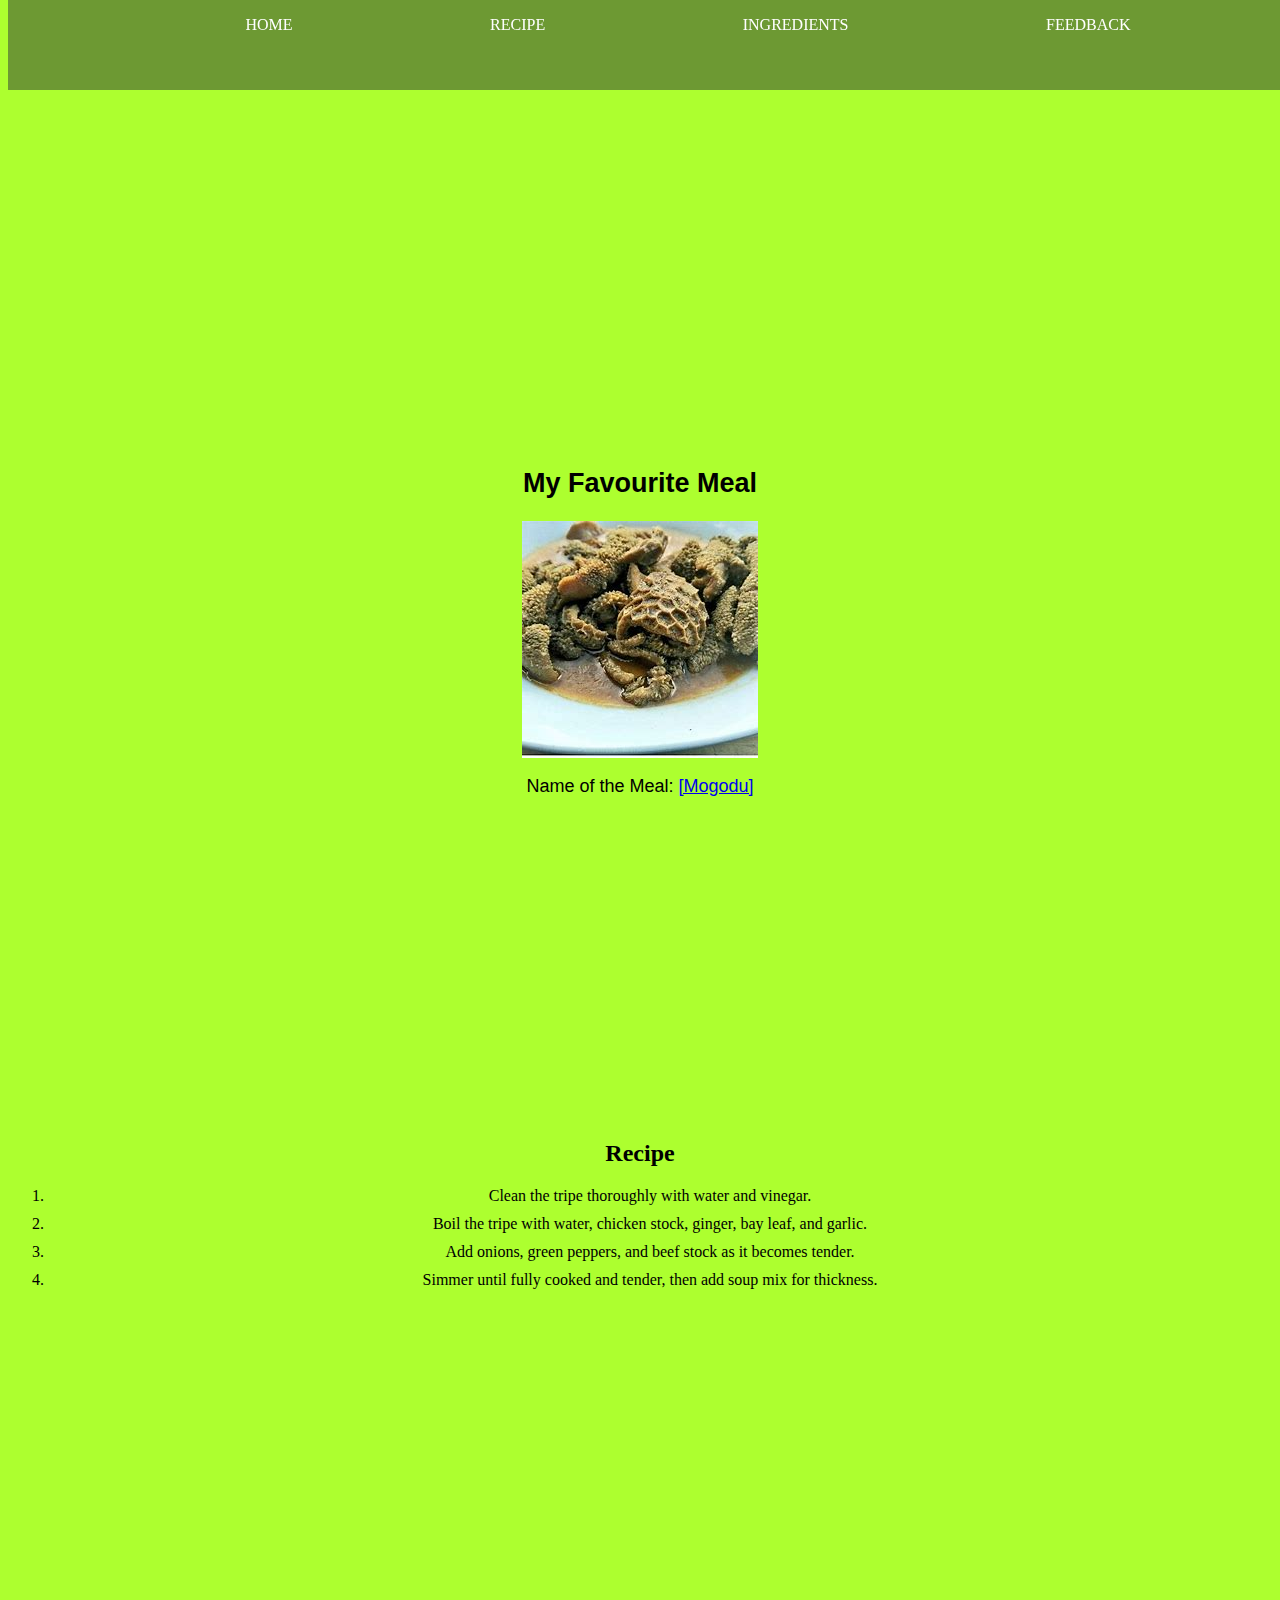
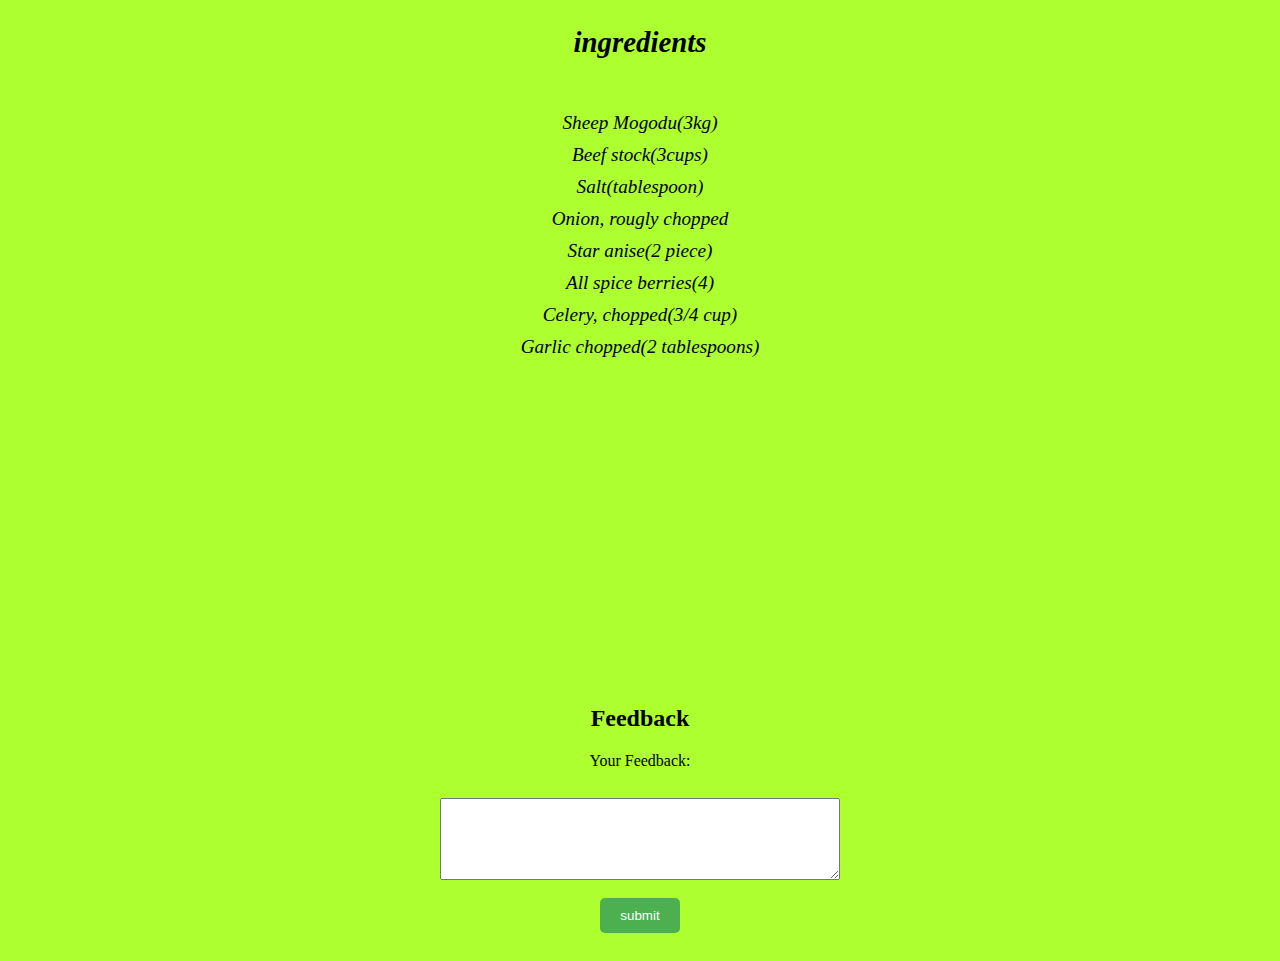
<file: Index.html>
<!DOCTYPE html>
<html lang="en">
<head>
    <meta charset="UTF-8">
    <meta name="viewport" content="width=device-width, initial-scale=1.0">
    <title>Favorite Meal Website</title>
    <link rel="Stylesheet" href="Index.css">
</head>
<body>
    <header>
        <nav>
            <ul>
                <li><a href="#home">Home</a></li>
                <li><a href="#recipe">recipe</a></li>
                <li><a href="#ingrediemts">Ingredients</a></li>
                <li><a href="#feedback">Feedback</a></li>
            </ul>
        </nav>
        
    </header>
    <section id="home">
                <h2>My Favourite Meal</h2>
                <img src="Mogodu.jpg" alt="Mogodu">
                <p>Name of the Meal: <a href="/Ingredients.html">[Mogodu]</a>
                </p>
            </section>
            <section id="recipe">
                <h2>Recipe</h2>
                <ol>
                    <li>Clean the tripe thoroughly with water and vinegar.
                    </li>
                    <li>Boil the tripe with water, chicken stock, ginger, bay leaf, and garlic.</li>
                    <li>Add onions, green peppers, and beef stock as it becomes tender.
                    </li>
                    <li>Simmer until fully cooked and tender, then add soup mix for thickness.
                    </li>
                </ol>
            </section>
            
            <section id="ingredients">
                <h2>ingredients</h2>
                <ul>
                <li>Sheep Mogodu(3kg)</li>
                <li>Beef stock(3cups)</li>
                <li>Salt(tablespoon)</li>
                <li>Onion, rougly chopped</li>
                <li>Star anise(2 piece)</li>
                <li>All spice berries(4)</li>
                <li>Celery, chopped(3/4 cup)</li>
                <li>Garlic chopped(2 tablespoons)</li>
                </ul>
            </section>
           
            <section id="feedback">
                <h2>Feedback</h2>
                <form action="#" method="post">
                    <label for="feedback">Your Feedback:</label><br>
                    <textarea id="feedback" name="feedback" rows="4" cols="50"></textarea><br>
                    <input type="submit" value="submit">
                </form>
            </section>
</body>
</html>
</file>
<file: Index.css>
body {background-color: greenyellow}
header {
    background-color: rgb(109, 153, 51);
    width: 100%;
    height: 10vh;
    position: fixed;
    top: 0;
}
nav ul{
    list-style-type: none;
    text-transform: uppercase;
    justify-content: space-evenly;
    display: flex;
    position: fixed;
    width: 100%;
}
nav ul li a {
    text-decoration: none;
    color: white;
}

/* styles for content Area */
.container {
    margin-left: 200px; /* same as side nav width */
}
.content {
    padding: 20px;
}
/* Responsive styles */
@media only screen and (max-width:600px) {
    .container{
        margin-left: 0;
    }
    .sidenav {
        width: 100%;
        height: auto;
        position: relative;
    }
}

/* styles for home section */
#home {
    text-align: center;
    padding: 20px;
    height: 100vh;
    display: flex;
    justify-content: center;
    align-items: center;
    flex-direction: column;
    font-size: large;
    font-family: Verdana, Geneva, Tahoma, sans-serif;

    margin-top:10rem;
}
#home img {
    max-width: 100%;
    height:auto;
}
/* styles for ingredients section */
#ingredients {
    text-align: center;
    font-style: italic; font-size: larger;
    padding: 20px;
    height: 100vh;
    display: flex;
    justify-content: center;
    align-items: center;
    flex-direction: column;

}
#ingredients ul {
    justify-content: center;
    padding: 0;
    flex-direction: column;
}
#ingredients li {
    margin: 10px;
    text-align: center;
    list-style: none;
}
#ingredients li img {
    max-width: 100px; 
    height: auto;
}
/* styles for recipe section*/
#recipe {
    text-align: center;
    padding: 20px;
}
#recipe ol {
    text-align: center;
    padding-left: 20px;
}
#recipe ol li {
    margin-bottom: 10px;
    
}
#recipe ol li img {
    max-width: 100%;
    height: auto;
}
/* styles for feedback section */
#feedback {
text-align: center;
padding: 20px;
}
#feedback form {
    display: flex;
    flex-direction: column;
    align-items: center;
}
#feedback label {
    margin-bottom: 10px;
}
#feedback textarea {
    width: 100%;
    max-width: 400px;
    padding: 10px;
    box-sizing: border-box;
}
#feedback input[type="submit"] {
    padding: 10px 20px;
    background-color: #4CAF50;
    color: white;
    border: none;
    cursor: pointer;
    border-radius: 5px;
    transition: background-color 0.3s;
}
#feedback input[type="submit"]:hover {
    background-color: #45a049;
}
</file>
